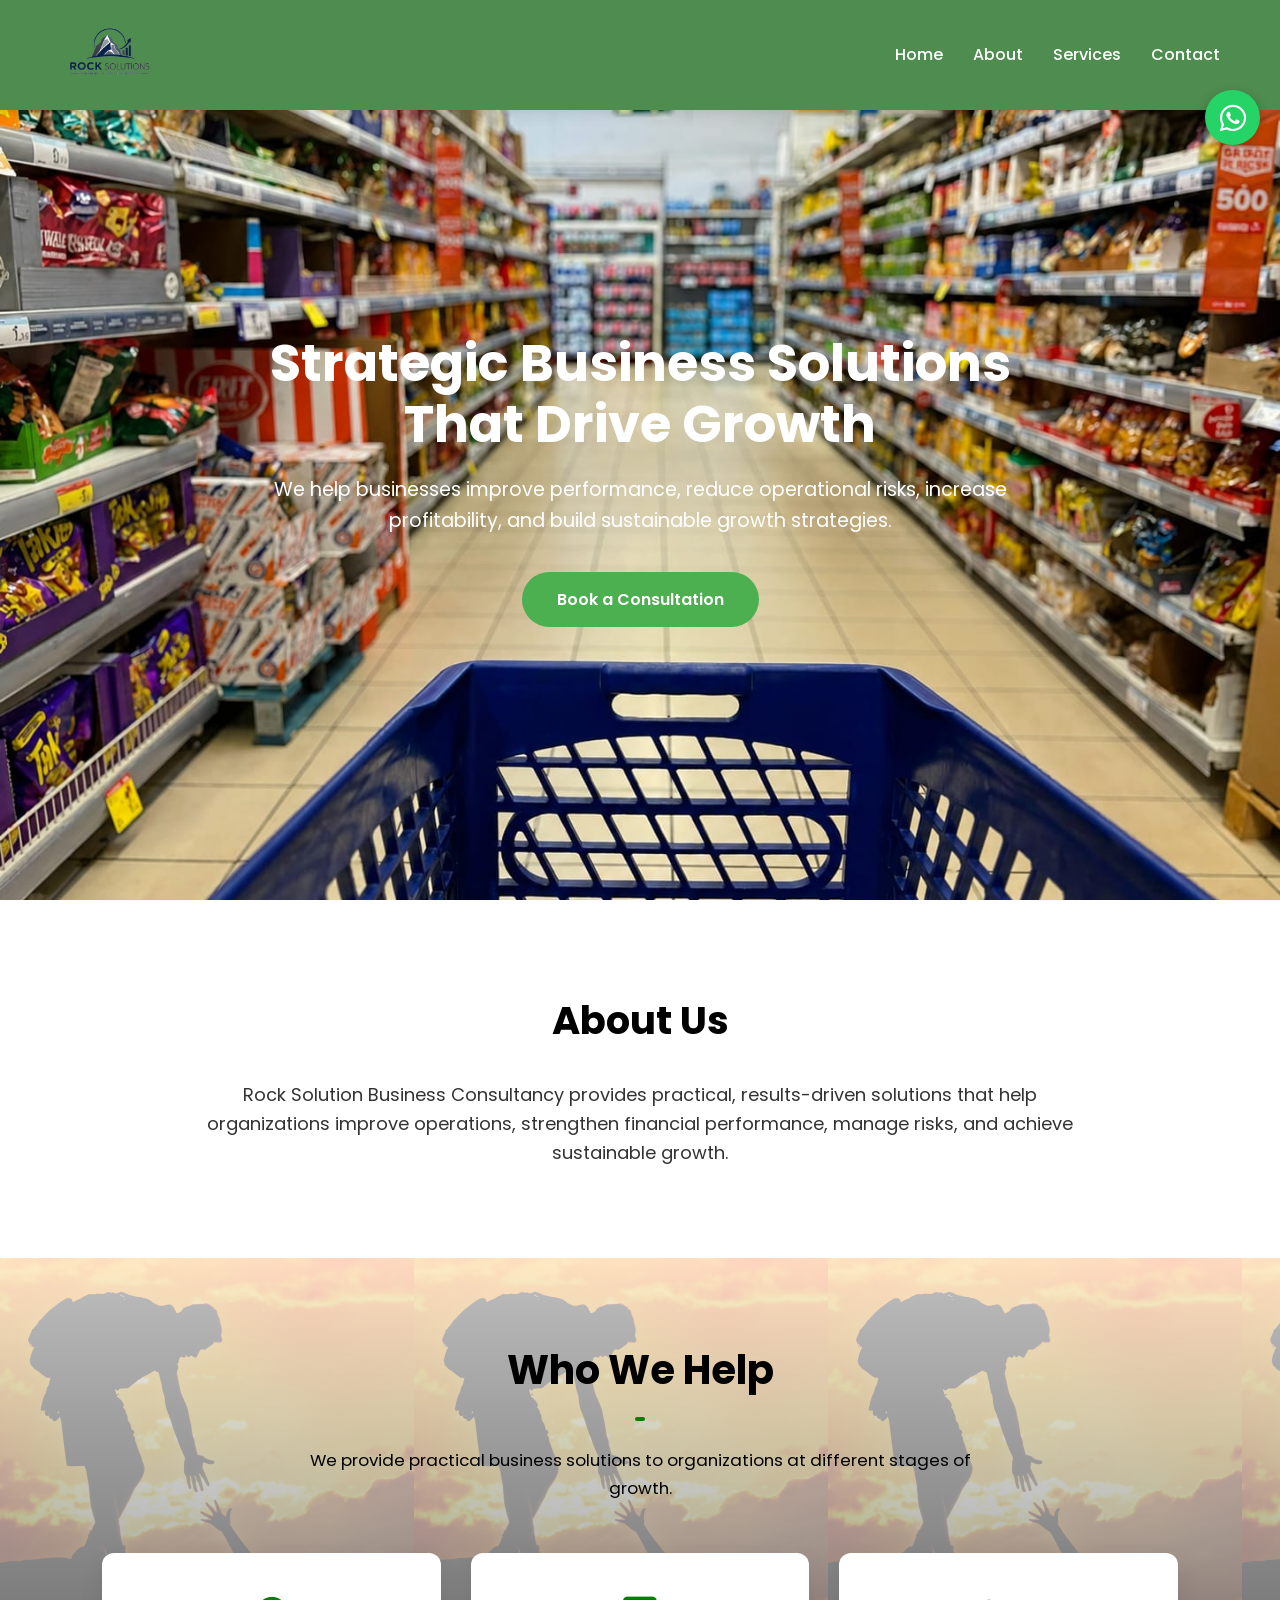
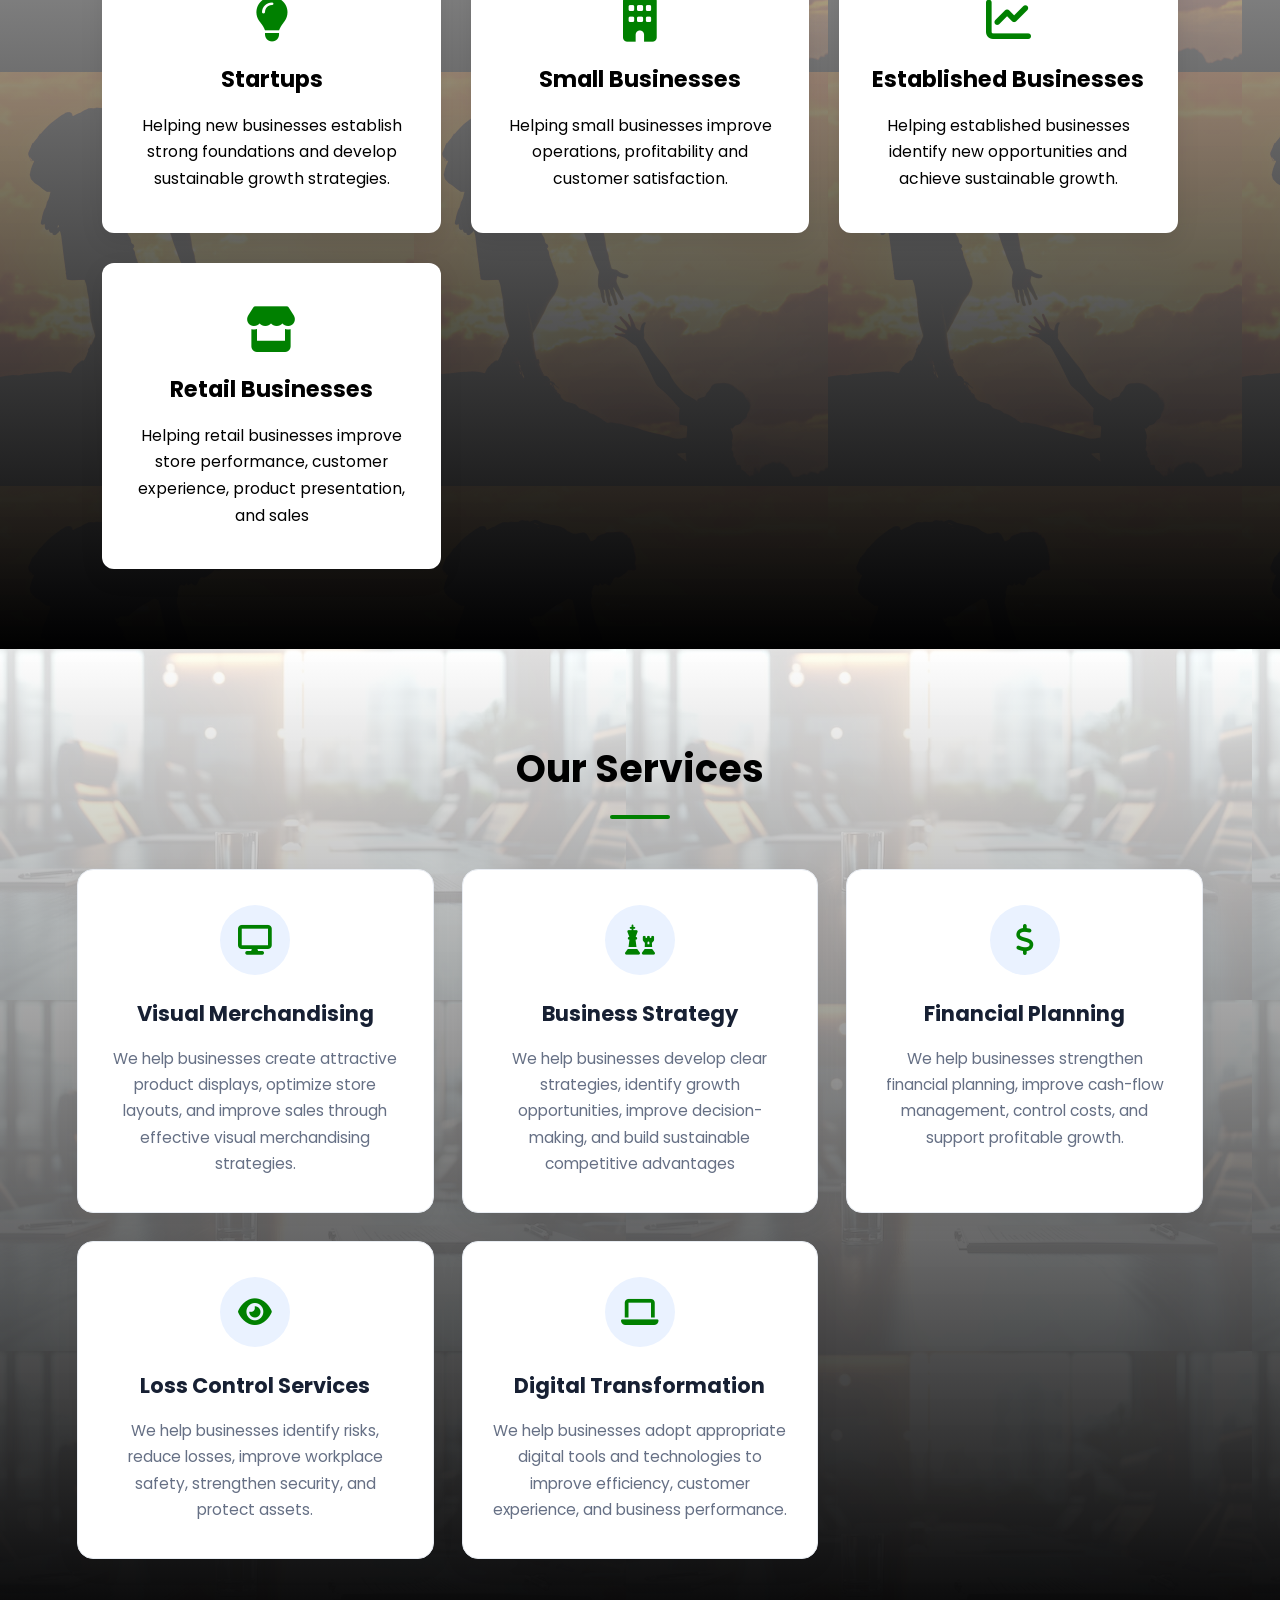
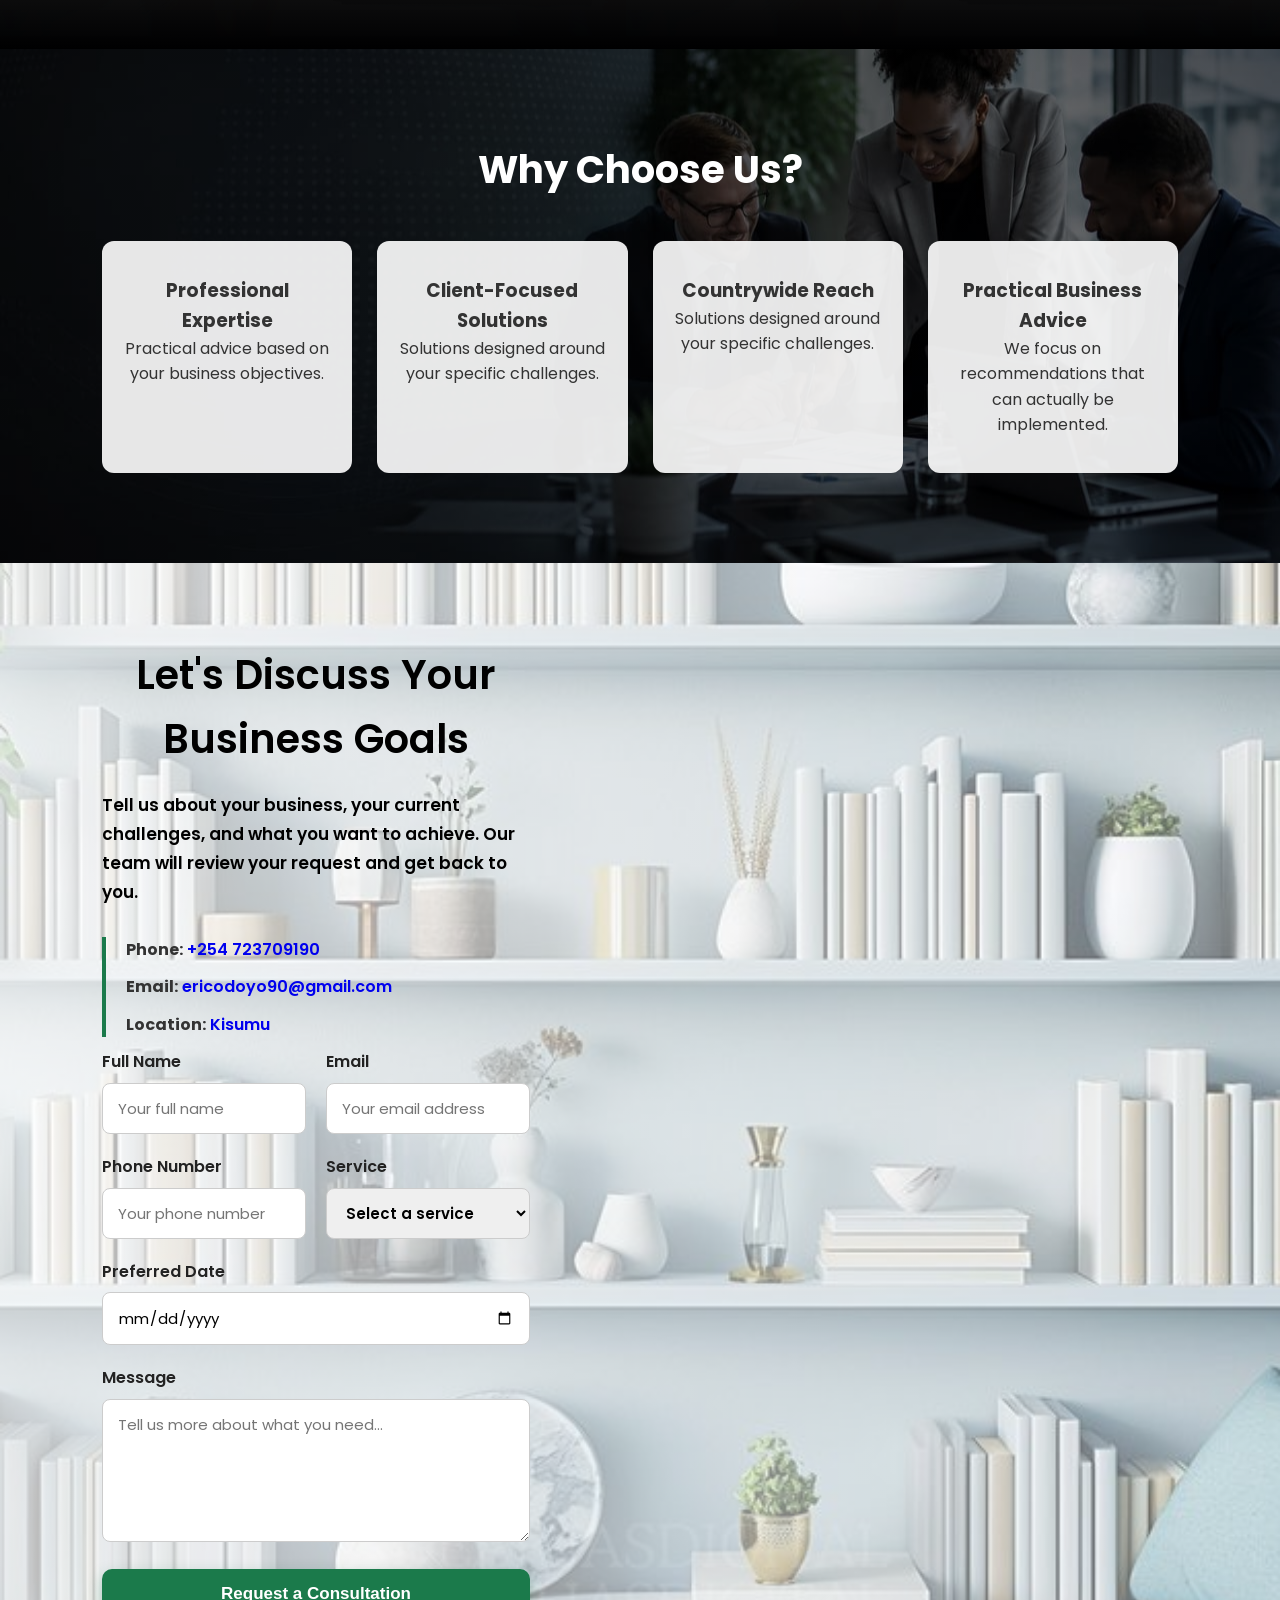
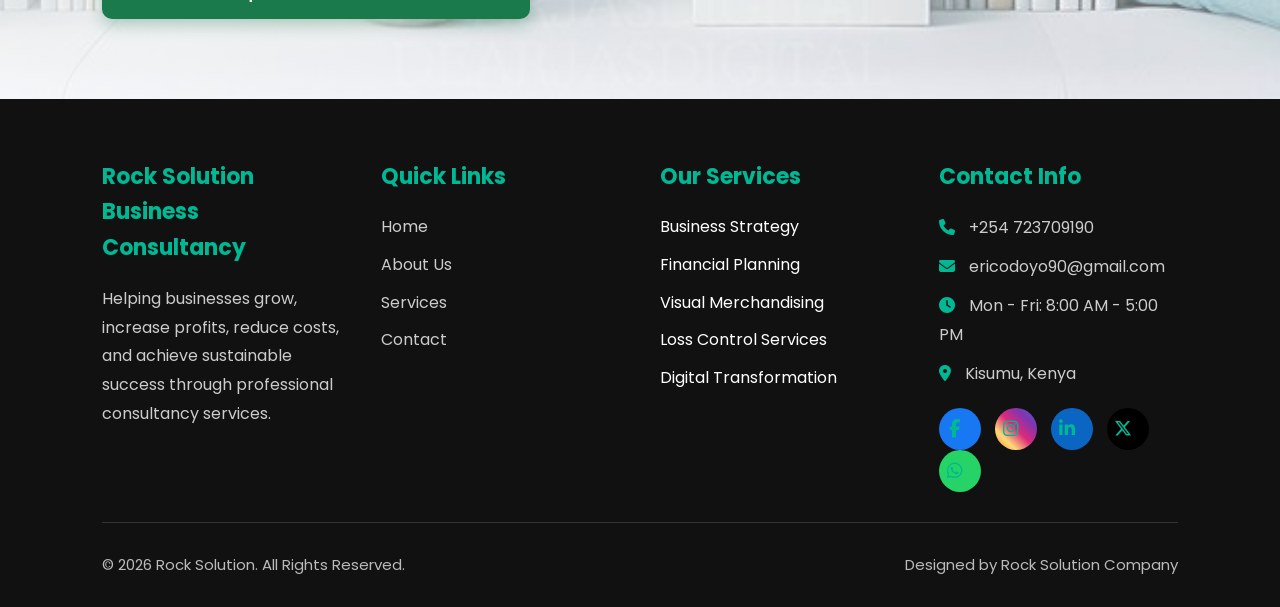
<file: index.html>
<!DOCTYPE html>
<html lang="en">
<head>
    <meta charset="UTF-8">
    <meta name="viewport" content="width=device-width, initial-scale=1.0">

    <title>Rock Solution Business Consultancy</title>
    <meta name="description" content="Rock Solution Business Consultancy helps businesses grow, increase profits, reduce costs, improve operations, and achieve sustainable growth.">

    <link rel="stylesheet" href="styles.css">

    <!-- Font Awesome -->
    <link rel="stylesheet"
        href="https://cdnjs.cloudflare.com/ajax/libs/font-awesome/6.5.2/css/all.min.css">
</head>

<body>

<!-- ================= HEADER ================= -->
<header>

    <nav class="navbar">

        <div class="logo">
            <img src="images/logo.png" alt="Rock Solutions Logo">
        </div>

        <!-- Hamburger -->
        <div class="menu-toggle" id="mobile-menu" aria-label="Toggle navigation">
            <span></span>
            <span></span>
            <span></span>
        </div>
        
    </p>
</div>

        <ul class="nav-links" id="nav-links">

            <li><a href="#home">Home</a></li>

            <li><a href="#about">About</a></li>

            <li><a href="#services">Services</a></li>

            <li><a href="#booking">Contact</a></li>

        </ul>

    </nav>

</header>

<!-- ================= HERO ================= -->
<section class="hero" id="home">

    <div class="hero-content">

        <h1>
            Strategic Business Solutions That Drive Growth
        </h1>

        <p>
            We help businesses improve performance, 
            reduce operational risks, increase profitability, and build sustainable growth strategies.

        </p>

        <a href="#booking" class="book-btn">
            Book a Consultation
        </a>

    </div>

</section>

<a href="https://wa.me/254723709190" 
   class="whatsapp-float" 
   target="_blank"
   aria-label="Chat with us on WhatsApp">
    <i class="fab fa-whatsapp"></i>
</a>


<!-- ================= ABOUT ================= -->

<section class="about" id="about">

    <h2>About Us</h2>

    <p>

        Rock Solution Business Consultancy provides practical, 
        results-driven solutions that help organizations improve operations, 
        strengthen financial performance, manage risks, and achieve sustainable growth.


    </p>

</section>

<section class="who-we-help">

    <h2>Who We Help</h2>

    <p class="section-intro">
        We provide practical business solutions to organizations
        at different stages of growth.
    </p>

    <div class="help-cards">

        <div class="help-card">
            <i class="fas fa-lightbulb"></i>
            <h3>Startups</h3>
            <p>
                Helping new businesses establish strong foundations
                and develop sustainable growth strategies.
            </p>
        </div>

        <div class="help-card">
            <i class="fas fa-building"></i>
            <h3>Small Businesses</h3>
            <p>
                Helping small businesses improve operations,
                profitability and customer satisfaction.
            </p>
        </div>

        <div class="help-card">
            <i class="fas fa-chart-line"></i>
            <h3>Established Businesses</h3>
            <p>
                Helping established businesses identify new
                opportunities and achieve sustainable growth.
            </p>
        </div>

<div class="help-card">
            <i class="fas fa-store"></i>
            <h3>Retail Businesses</h3>
            <p>
             Helping retail businesses improve store performance, customer experience,
              product presentation, and sales   
                
            </p>
        </div>

    </div>

</section>


<!-- ================= SERVICES ================= -->

<section class="services" id="services">

    <h2>Our Services</h2>

    <div class="cards">

        <div class="card">

            <i class="fas fa-display"></i>

            <h3>Visual Merchandising</h3>

            <p>

                We help businesses create attractive
                product displays, optimize store layouts,
                and improve sales through effective
                visual merchandising strategies.

            </p>

        </div>

        <div class="card">

            <i class="fas fa-chess"></i>

            <h3>Business Strategy</h3>

            <p>

                We help businesses develop clear strategies, identify growth opportunities, 
                improve decision-making, and build sustainable competitive advantages
                

            </p>

        </div>

        <div class="card">

            <i class="fas fa-dollar-sign"></i>

            <h3>Financial Planning</h3>

            <p>

                We help businesses strengthen financial planning, improve cash-flow management,
                 control costs, and support profitable growth.
                
            </p>

        </div>

        <div class="card">

            <i class="fas fa-eye"></i>

            <h3>Loss Control Services</h3>

            <p>

                We help businesses identify risks,
                reduce losses, improve workplace safety,
                strengthen security, and protect assets.

            </p>

        </div>

        <div class="card">

            <i class="fas fa-laptop"></i>

            <h3>Digital Transformation</h3>

            <p>

                We help businesses adopt appropriate digital tools and 
                technologies to improve efficiency, customer experience, 
                and business performance.
    

            </p>

        </div>

    </div>

</section>

<!-- ================= WHY CHOOSE US ================= -->

<section class="why">

    <div class="overlay">

        <h2>Why Choose Us?</h2>

        <div class="features">

            <div class="feature">

                <h3>Professional Expertise</h3>
                <p>Practical advice based on your business objectives.</p>

            </div>

            <div class="feature">

                <h3>Client-Focused Solutions</h3>
                <p>Solutions designed around your specific challenges.</p>

            </div>

            <div class="feature">

                <h3>Countrywide Reach</h3>
                <p>Solutions designed around your specific challenges.</p>

            </div>

            <div class="feature">

                <h3>Practical Business Advice</h3>
                <p>We focus on recommendations that can actually be implemented.</p>

            </div>

        </div>

    </div>

</section>

<section class="booking-contact" id="booking">
    <div class="booking-container">

        <div class="booking-info">
            <h2>Let's Discuss Your Business Goals</h2>
            <p>
                Tell us about your business, your current challenges, and what you want to achieve. 
                Our team will review your request and get back to you.
            </p>

            <div class="contact-details"> 
    <p><strong>Phone:</strong> <a href="tel:+254723709190">+254 723709190</a></p> 
    <p><strong>Email:</strong> <a href="mailto:ericodoyo90@gmail.com">ericodoyo90@gmail.com</a></p> 
    <p><strong>Location:</strong> <a href="https://www.google.com/maps/search/?api=1&query=Kisumu,Kenya" target="_blank">Kisumu</a></p> 
</div>

        <form action="https://formspree.io/f/xgawkdkv" method="POST" >

    <!-- Disable Captcha -->
    <input type="hidden" name="_captcha" value="false">

    <!-- Redirect after successful submission -->
    <input type="hidden" name="_next" value="https://brianmaloba.github.io/ericodoyo.github.io/thank-you.html">

    <!-- Email subject -->
    <input type="hidden" name="_subject" value="New Booking Request">

            <div class="form-row">
                <div class="form-group">
                    <label for="name">Full Name</label>
                    <input type="text" id="name" name="Full Name"
                        placeholder="Your full name" required>
                </div>

                <div class="form-group">
                    <label for="email">Email</label>
                    <input type="email" id="email" name="Email"
                        placeholder="Your email address" required>
                </div>
            </div>

            <div class="form-row">
                <div class="form-group">
                    <label for="phone">Phone Number</label>
                    <input type="tel" id="phone" name="Phone Number"
                        placeholder="Your phone number" required>
                </div>

                <div class="form-group">
                    <label for="service">Service</label>
                    <select id="service" name="Service" required>
                        <option value="" disabled selected>Select a service</option>
                        <option value="Business Strategy">Business Strategy</option>
                        <option value="Loss Control Services">Loss Control Services</option>
                        <option value="Visual Merchandising">Visual Merchandising</option>
                        <option value="Financial Planning">Financial Planning</option>
                        <option value="Digital Transformation">Digital Transformation</option>
                        <option value="Other">Other</option>
                    </select>
                </div>
            </div>

            <div class="form-group">
                <label for="date">Preferred Date</label>
                <input type="date" id="date" name="Preferred Date">
            </div>

            <div class="form-group">
                <label for="message">Message</label>
                <textarea id="message" name="Message"
                    placeholder="Tell us more about what you need..."
                    rows="5" required></textarea>
            </div>

    <button type="submit">Request a Consultation</button>

        </form>

    </div>
</section>



<!-- ================= FOOTER ================= -->

<footer class="footer">

    <div class="footer-container">

        <!-- Company -->
        <div class="footer-section">
            <h3>Rock Solution Business Consultancy</h3>
            <p>
                Helping businesses grow, increase profits,
                reduce costs, and achieve sustainable success
                through professional consultancy services.
            </p>
        </div>

        <!-- Quick Links -->
        <div class="footer-section">
            <h3>Quick Links</h3>

            <ul>
                <li><a href="#home">Home</a></li>
                <li><a href="#about">About Us</a></li>
                <li><a href="#services">Services</a></li>
                <li><a href="#booking">Contact</a></li>
            </ul>

        </div>

        <!-- Services -->
        <div class="footer-section">
            <h3>Our Services</h3>

            <ul>
                <li>Business Strategy</li>
                <li>Financial Planning</li>
                <li>Visual Merchandising</li>
                <li>Loss Control Services</li>
                <li>Digital Transformation</li>
            </ul>

        </div>

        <!-- Contact -->
        <div class="footer-section">
            <h3>Contact Info</h3>

            <p>
    <i class="fas fa-phone"></i>
    <a href="tel:+254723709190">+254 723709190</a>
</p>

<p>
    <i class="fas fa-envelope"></i>
    <a href="mailto:ericodoyo90@gmail.com">ericodoyo90@gmail.com</a>
</p>

 <p>
        <i class="fas fa-clock"></i>
        Mon - Fri: 8:00 AM - 5:00 PM
    </p>

<p>
    <i class="fas fa-location-dot"></i>
    <a href="https://www.google.com/maps/search/?api=1&query=Kisumu,Kenya" target="_blank">
        Kisumu, Kenya
    </a>
    
</p>
            <div class="social-links">

    <a href="https://www.facebook.com/profile.php?id=100005798205161" target="_blank" class="facebook">
        <i class="fab fa-facebook-f"></i>
    </a>

    <a href="https://www.instagram.com/erico_doyo?igsh=MWZna2FzdzdkYjJwZw==" target="_blank" class="instagram">
        <i class="fab fa-instagram"></i>
    </a>

    <a href="#" target="_blank" class="linkedin">
        <i class="fab fa-linkedin-in"></i>
    </a>

    <a href="#" target="_blank" class="twitter">
        <i class="fab fa-x-twitter"></i>
    </a>

    <a href="https://wa.me/254723709190" target="_blank" class="whatsapp">
        <i class="fab fa-whatsapp"></i>
    </a>

            </div>
        </div>
    </div>

    <hr>

    <div class="footer-bottom">

        <p>
            &copy; 2026 Rock Solution. All Rights Reserved.
        </p>

        <p>
            Designed by Rock Solution Company
        </p>

    </div>

</footer>

<script src="script.js"></script>

</body>
</file>
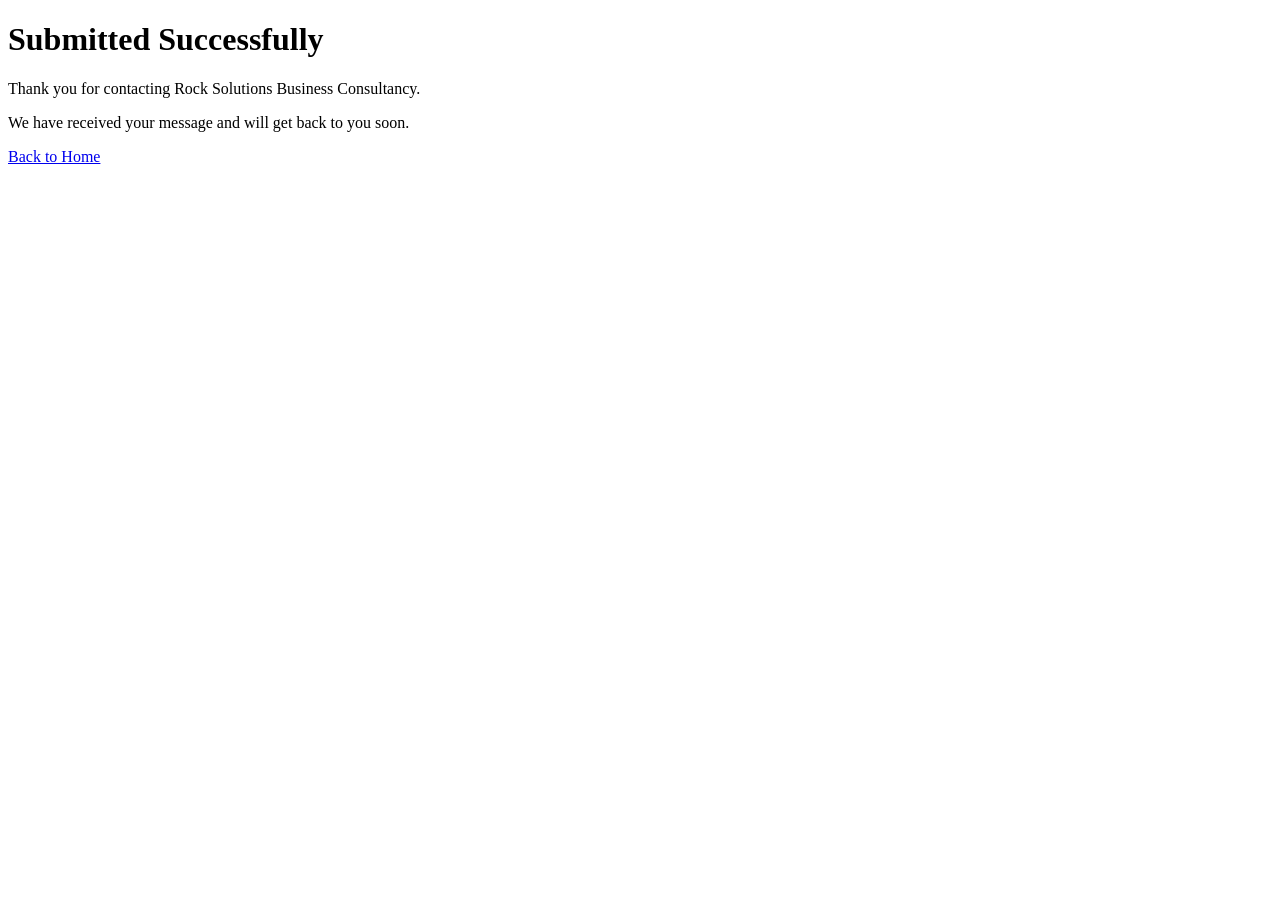
<file: thank-you.html>
<!DOCTYPE html>
<html lang="en">
<head>
    <meta charset="UTF-8">
    <meta name="viewport" content="width=device-width, initial-scale=1.0">
    <title>Thank You</title>
</head>
<body>
    <h1>Submitted Successfully</h1>
    <p>Thank you for contacting Rock Solutions Business Consultancy.</p>
    <p>We have received your message and will get back to you soon.</p>

    <a href="index.html">Back to Home</a>

</body>
</html>
</file>
<file: styles.css>
/* ===============================
   GOOGLE FONT
================================== */
@import url('https://fonts.googleapis.com/css2?family=Poppins:wght@300;400;500;600;700;800&display=swap');

/* ===============================
   RESET
================================== */
*{
    margin:0;
    padding:0;
    box-sizing:border-box;
}

html{
    scroll-behavior:smooth;
}

body{
    font-family:'Poppins',sans-serif;
    

    color:#333;
    line-height:1.6;
    overflow-x:hidden;
}

img{
    max-width:100%;
    display:block;
}

a{
    text-decoration:none;
}

ul{
    list-style:none;
}

.container{
    width:90%;
    max-width:1200px;
    margin:auto;
}

/* ===============================
   HEADER
================================== */

header{
    position:fixed;
    top:0;
    left:0;
    width:100%;
    background:#4f8c4f;
    box-shadow:0 2px 15px rgba(0,0,0,.15);
    z-index:1000;
}

nav{
    max-width:1200px;
    margin:auto;
    display:flex;
    justify-content:space-between;
    align-items:center;
    padding:15px 20px;
    position:relative;
}

.logo img{
    width:100px;
    height:auto;
}

/* ===============================
   NAVIGATION
================================== */

.nav-links{
    display:flex;
    align-items:center;
    gap:30px;
}

.nav-links li a{
    color:#fff;
    font-weight:500;
    transition:.3s;

}

.nav-links li a:hover{
    color:black;
}

/* ===============================
   HAMBURGER MENU
================================== */

.menu-toggle{
    display:none;
    width:35px;
    height:28px;
    flex-direction:column;
    justify-content:space-between;
    cursor:pointer;
    z-index:1100;
    
}

.menu-toggle {
    margin-left: auto;
}

.menu-toggle span{
    width:100%;
    height:4px;
    background:#fff;
    border-radius:5px;
    transition:.3s;

}

.menu-toggle.active span:nth-child(1){
    transform:translateY(12px) rotate(45deg);
}

.menu-toggle.active span:nth-child(2){
    opacity:0;
}

.menu-toggle.active span:nth-child(3){
    transform:translateY(-12px) rotate(-45deg);
}

.navbar {
    display: flex;
    justify-content: space-between;
    align-items: center;
}


/* ===============================
   HERO
================================== */
.hero {
    min-height: 100vh;
    display: flex;
    justify-content: center;
    align-items: center;
    text-align: center;
    padding: 140px 20px 80px;
    background-size:cover;
    background-repeat:no-repeat;
    background-position:center;

    color: #fff;

    transition: background-image 1s ease-in-out;
}

.hero-content {
    max-width: 850px;
}

.hero h1 {
    font-size: 3.2rem;
    margin-bottom: 20px;
    line-height: 1.2;
}

.hero p {
    font-size: 1.2rem;
    margin-bottom: 35px;
}

.book-btn {
    display: inline-block;
    background: #4CAF50;
    color: #fff;
    padding: 15px 35px;
    border-radius: 50px;
    transition: .3s;
    font-weight: 600;
    text-decoration: none;
}

.book-btn:hover {
    background: #3a9a3a;
    transform: translateY(-3px);
}

.whatsapp-float {
    position: fixed;
    top: 90px;
    right: 20px;

    width: 55px;
    height: 55px;

    display: flex;
    align-items: center;
    justify-content: center;

    background: #25D366;
    color: white;

    border-radius: 50%;
    font-size: 30px;

    text-decoration: none;

    box-shadow: 0 4px 12px rgba(0, 0, 0, 0.25);

    z-index: 9999;

    transition: transform 0.3s ease;
}

.whatsapp-float:hover {
    transform: scale(1.1);
}
/* ===============================
   GENERAL SECTIONS
================================== */

section{
    padding:90px 8%;
}

section h2{
    text-align:center;
    color:black;
    font-size:2.4rem;
    margin-bottom:30px;
}

.about p{
    max-width:900px;
    margin:auto;
    text-align:center;
    font-size:18px;
}

/* =========================
   SERVICES SECTION
========================= */

.services {
    padding: 90px 6%;
    background: linear-gradient(rgba(255,255,255,0.85),rgba(0,0,0.75)),
    url("images/body.png");
    text-align: center;
}

.services h2 {
    font-size: 38px;
    font-weight: 700;
    color: black;
    margin-bottom: 50px;
    position: relative;
}

/* Small line under heading */
.services h2::after {
    content: "";
    display: block;
    width: 60px;
    height: 4px;
    background: green;
    margin: 15px auto 0;
    border-radius: 10px;
}

/* Cards container */
.cards {
    max-width: 1200px;
    margin: 0 auto;
    display: grid;
    grid-template-columns: repeat(3, 1fr);
    gap: 28px;
}

/* Individual card */
.card {
    background: #ffffff;
    padding: 35px 28px;
    border-radius: 16px;
    border: 1px solid #e8ecf2;
    box-shadow: 0 8px 25px rgba(0, 0, 0, 0.06);

    display: flex;
    flex-direction: column;
    align-items: center;

    min-height: 300px;

    transition:
        transform 0.35s ease,
        box-shadow 0.35s ease,
        border-color 0.35s ease;
}

/* Card hover animation */
.card:hover {
    transform: translateY(-10px);
    box-shadow: 0 18px 40px rgba(0, 0, 0, 0.12);
    border-color: green;
}

/* Service icon */
.card i {
    width: 70px;
    height: 70px;

    display: flex;
    align-items: center;
    justify-content: center;

    background: #eaf2ff;
    color: green;

    font-size: 30px;

    border-radius: 50%;
    margin-bottom: 22px;

    transition:
        transform 0.35s ease,
        background 0.35s ease,
        color 0.35s ease;
}

/* Icon hover */
.card:hover i {
    transform: scale(1.1) rotate(3deg);
    background: green;
    color: #ffffff;
}

/* Card heading */
.card h3 {
    font-size: 21px;
    color: #172033;
    margin: 0 0 15px;
    font-weight: 700;
}

/* Card paragraph */
.card p {
    font-size: 15.5px;
    line-height: 1.7;
    color: #667085;
    margin: 0;
    max-width: 330px;
}

/* =========================
   RESPONSIVE DESIGN
========================= */

/* Tablets */
@media (max-width: 900px) {

    .services {
        padding: 75px 5%;
    }

    .services h2 {
        font-size: 34px;
    }

    .cards {
        grid-template-columns: repeat(2, 1fr);
        gap: 22px;
    }
}

/* Phones */
@media (max-width: 600px) {

    .services {
        padding: 60px 20px;
    }

    .services h2 {
        font-size: 30px;
        margin-bottom: 35px;
    }

    .cards {
        grid-template-columns: 1fr;
        gap: 20px;
    }

    .card {
        padding: 30px 22px;
        min-height: auto;
    }

    .card i {
        width: 65px;
        height: 65px;
        font-size: 27px;
    }

    .card h3 {
        font-size: 20px;
    }

    .card p {
        font-size: 15px;
    }
}

/* ===============================
   WHY CHOOSE US
================================== */

.why{
    background:
    linear-gradient(rgba(0,0,0,.55),rgba(0,0,0,.55)),
    url("images/why.png");
    background-size:cover;
    background-position:center;
    background-repeat:no-repeat;
}

.why h2{
    color:#fff;
}

.features{
    display:grid;
    grid-template-columns:repeat(auto-fit,minmax(220px,1fr));
    gap:25px;
    margin-top:40px;
}

.features div{
    background:rgba(255,255,255,.9);
    padding:35px 20px;
    border-radius:12px;
    text-align:center;
    transition:.3s;
}

.features div:hover{
    transform:translateY(-8px);
}

.features h3{
    color:#333;
}

/* ===============================
   TESTIMONIALS
================================== */

.testimonials{
    background:
    linear-gradient(rgba(255,255,255,0.75),rgba(0,0,0.75)),
    url("images/testi.png");
    background-size:cover;
    background-position:center;
}

.testimonial{
    max-width:800px;
    margin:auto;
    background:#fff;
    padding:40px;
    border-radius:15px;
    text-align:center;
    box-shadow:0 10px 25px rgba(0,0,0,.08);
}

.testimonial p{
    font-size:20px;
    font-style:italic;
    color:#555;
}

.testimonial h4{
    margin-top:20px;
    color:#4CAF50;
}






/* BOOK / CONTACT SECTION */
.booking-contact {
    padding: 80px 8%;
    background-image: linear-gradient(90deg,rgba(255,255,255,0.75)
    ,rgba(255,255,255,0.35)), url("images/booking.png");
    background-size: cover;
    background-position: center;
    background-repeat: no-repeat;
    color:black;
}

.booking-contact,
.booking-contact label,
.booking-contact p,
.booking-contact h2,
.booking-contact h3,
.booking-contact select {
    color: #000;
    font-weight: 600;
}


.booking-container {
    max-width: 1100px;
    margin: auto;
    display: grid;
    grid-template-columns: 1fr 1.4fr;
    gap: 50px;
    align-items: center;
}

/* LEFT SIDE */
.booking-info h2 {
    font-size: 40px;
    margin-bottom: 20px;
    color:black;
}

.booking-info > p {
    font-size: 17px;
    line-height: 1.7;
    color:black;
    margin-bottom: 30px;
}

.contact-details {
    border-left: 4px solid #1b7a4b;
    padding-left: 20px;
}

.contact-details p {
    color: #333;
    margin: 12px 0;
}

/* FORM */
.booking-form {
    background: green;
    padding: 35px;
    border-radius: 15px;
    box-shadow: 0 10px 35px rgba(0, 0, 0, 0.08);
}

.form-row {
    display: grid;
    grid-template-columns: 1fr 1fr;
    gap: 20px;
}

.form-group {
    margin-bottom: 20px;
}

.form-group label {
    display: block;
    margin-bottom: 8px;
    font-weight: 600;
    color: #222;
}

.form-group input,
.form-group select,
.form-group textarea {
    width: 100%;
    padding: 13px 15px;
    border: 1px solid #ccc;
    border-radius: 8px;
    font-size: 15px;
    font-family: inherit;
    box-sizing: border-box;
    outline: none;
    transition: 0.3s;
}

.form-group input:focus,
.form-group select:focus,
.form-group textarea:focus {
    border-color: #1b7a4b;
    box-shadow: 0 0 0 3px rgba(27, 122, 75, 0.1);
}

.form-group textarea {
    resize: vertical;
}


button[type="submit"] {
    width: 100%;
    padding: 15px 20px;
    border: none;
    border-radius: 10px;
    background: #1b7a4b;
    color: white;
    font-size: 17px;
    font-weight: 600;
    cursor: pointer;
    transition: all 0.3s ease;
    box-shadow: 0 6px 15px rgba(27, 122, 75, 0.3);
}

button[type="submit"]:hover {
    background: #125c38;
    transform: translateY(-3px);
    box-shadow: 0 10px 20px rgba(27, 122, 75, 0.4);
}



/* MOBILE */
@media (max-width: 768px) {

    .booking-contact {
        padding: 60px 5%;
    }

    .booking-container {
        grid-template-columns: 1fr;
        gap: 30px;
    }

    .booking-info h2 {
        font-size: 32px;
    }

    .form-row {
        grid-template-columns: 1fr;
        gap: 0;
    }

    .booking-form {
        padding: 25px;
    }
}

/* ================= WHO WE HELP ================= */

.who-we-help {
    padding: 80px 8%;
    background:
    linear-gradient(rgba(255,255,255,0.75),rgba(0,0,0.75)),
    url("images/who.png");
    text-align: center;
}

.who-we-help h2 {
    font-size: 2.5rem;
    margin-bottom: 15px;
    color: black;
    position: relative;
}

/* Small line under heading */
.who-we-help h2::after {
    content: "";
    display: block;
    width: 10px;
    height: 4px;
    background: green;
    margin: 15px auto 25px;
    border-radius: 5px;
}

.section-intro {
    max-width: 700px;
    margin: 0 auto 50px;
    font-size: 1.05rem;
    line-height: 1.7;
    color: black;
    font: size 15px;
}

/* Cards container */
.help-cards {
    display: grid;
    grid-template-columns: repeat(3, 1fr);
    gap: 30px;
    max-width: 1200px;
    margin: 0 auto;
}

/* Individual cards */
.help-card {
    background: #ffffff;
    padding: 40px 30px;
    border-radius: 12px;
    box-shadow: 0 8px 25px rgba(0, 0, 0, 0.08);
    transition: transform 0.3s ease, box-shadow 0.3s ease;
    border-top: 4px solid transparent;
}

/* Icon */
.help-card i {
    font-size: 45px;
    color: green;
    margin-bottom: 20px;
}

/* Card heading */
.help-card h3 {
    font-size: 1.4rem;
    color: black;
    margin-bottom: 15px;
}

/* Card paragraph */
.help-card p {
    font-size: 0.98rem;
    line-height: 1.7;
    color: black;
    margin: 0;
}

/* Hover effect */
.help-card:hover {
    transform: translateY(-10px);
    box-shadow: 0 15px 35px rgba(0, 0, 0, 0.12);
    border-top: 4px solid greenyellow;
}

/* Icon animation */
.help-card:hover i {
    transform: scale(1.1);
    transition: transform 0.3s ease;
}


/* ================= TABLET ================= */

@media (max-width: 900px) {

    .help-cards {
        grid-template-columns: repeat(2, 1fr);
    }

    .who-we-help {
        padding: 70px 5%;
    }

}


/* ================= MOBILE ================= */

@media (max-width: 600px) {

    .who-we-help {
        padding: 60px 20px;
    }

    .who-we-help h2 {
        font-size: 2rem;
    }

    .section-intro {
        font-size: 0.95rem;
        margin-bottom: 35px;
    }

    .help-cards {
        grid-template-columns: 1fr;
        gap: 20px;
    }

    .help-card {
        padding: 35px 25px;
    }

    .help-card i {
        font-size: 40px;
    }

}


/* ===============================
   FOOTER
================================== */

.footer{
    background:#111;
    color:#fff;
    padding:60px 8% 20px;
}

.footer-container{
    display:grid;
    grid-template-columns:repeat(auto-fit,minmax(220px,1fr));
    gap:40px;
    margin-bottom:30px;
}

.footer-section h3{
    color:#00b894;
    margin-bottom:20px;
    font-size:22px;
}

.footer-section p{
    color:#ccc;
    line-height:1.8;
    margin-bottom:10px;
}

.footer-section ul{
    list-style:none;
}

.footer-section ul li{
    margin-bottom:12px;
}

.footer-section ul li a{
    color:#ccc;
    text-decoration:none;
    transition:.3s;
}

.footer-section ul li a:hover{
    color:blue;
    padding-left:5px;
}

.footer-section i{
    color:#00b894;
    margin-right:10px;
}

.social-links{
    margin-top:20px;
}

.social-links a{
    display:inline-flex;
    justify-content:center;
    align-items:center;
    width:42px;
    height:42px;
    background:#222;
    color:#fff;
    border-radius:50%;
    text-decoration:none;
    margin-right:10px;
    transition:.3s;
    font-size:18px;
}

footer a {
    color: inherit;
    text-decoration: none;
    cursor: pointer;
}

footer a:hover {
    text-decoration: underline;
}

footer p {
    margin: 10px 0;
}

footer i {
    margin-right: 8px;
}

.social-links a:hover{
    background:blue;
    transform:translateY(-5px);
}
/* Facebook */
.social-links .facebook{
    background:#1877F2;
}

/* Instagram */
.social-links .instagram{
    background:linear-gradient(
        45deg,
        #F58529,
        #FEDA77,
        #DD2A7B,
        #8134AF,
        #515BD4
    );
}

/* LinkedIn */
.social-links .linkedin{
    background:#0A66C2;
}

/* X (Twitter) */
.social-links .twitter{
    background:#000;
}

/* WhatsApp */
.social-links .whatsapp{
    background:#25D366;
}

.footer hr{
    border:none;
    height:1px;
    background:#333;
    margin:30px 0 20px;
}

.footer-bottom{
    display:flex;
    justify-content:space-between;
    align-items:center;
    flex-wrap:wrap;
    gap:10px;
    color:#bbb;
    font-size:15px;
}

@media(max-width:768px){

    .footer{
        text-align:center;
    }

    .footer-bottom{
        justify-content:center;
        flex-direction:column;
    }

    .social-links{
        justify-content:center;
        display:flex;
        flex-wrap:wrap;
    }

}
/* ===============================
   RESPONSIVE DESIGN
================================== */

@media (max-width:992px){

    .hero h1{
        font-size:2.6rem;
    }

    .hero p{
        font-size:1.1rem;
    }

}

@media (max-width:768px){

    .menu-toggle{
        display:flex;
    }

    .nav-links{
        position:absolute;
        top:100%;
        left:0;
        width:100%;
        background:#4f8c4f;
        flex-direction:column;
        align-items:center;
        max-height:0;
        overflow:hidden;
        transition:max-height .4s ease;
        gap:0;
    }

    .nav-links.active{
        max-height:500px;
    }

    .nav-links li{
        width:100%;
        text-align:center;
        border-top:1px solid rgba(255,255,255,.2);
    }

    .nav-links li a{
        display:block;
        padding:18px;
    }

    .hero{
        padding-top:120px;
    }

    .hero h1{
        font-size:2rem;
    }

    .hero p{
        font-size:1rem;
    }

    section{
        padding:70px 20px;
    }

    section h2{
        font-size:2rem;
    }

    .cards{
        grid-template-columns:1fr;
    }

    .features{
        grid-template-columns:1fr;
    }

}

@media (max-width:480px){

    .logo img{
        width:90px;
    }

    .hero h1{
        font-size:1.7rem;
    }

    .hero p{
        font-size:.95rem;
    }

    .btn{
        width:100%;
        text-align:center;
    }

    section{
        padding:60px 15px;
    }

    .card{
        padding:25px 20px;
    }

    .testimonial{
        padding:25px;
    }

    .footer-content h3{
        font-size:24px;
    }

}

@media (min-width:1400px){

    nav{
        max-width:1350px;
    }

    .hero h1{
        font-size:4rem;
    }

    .hero p{
        font-size:1.4rem;
    }

}
</file>
